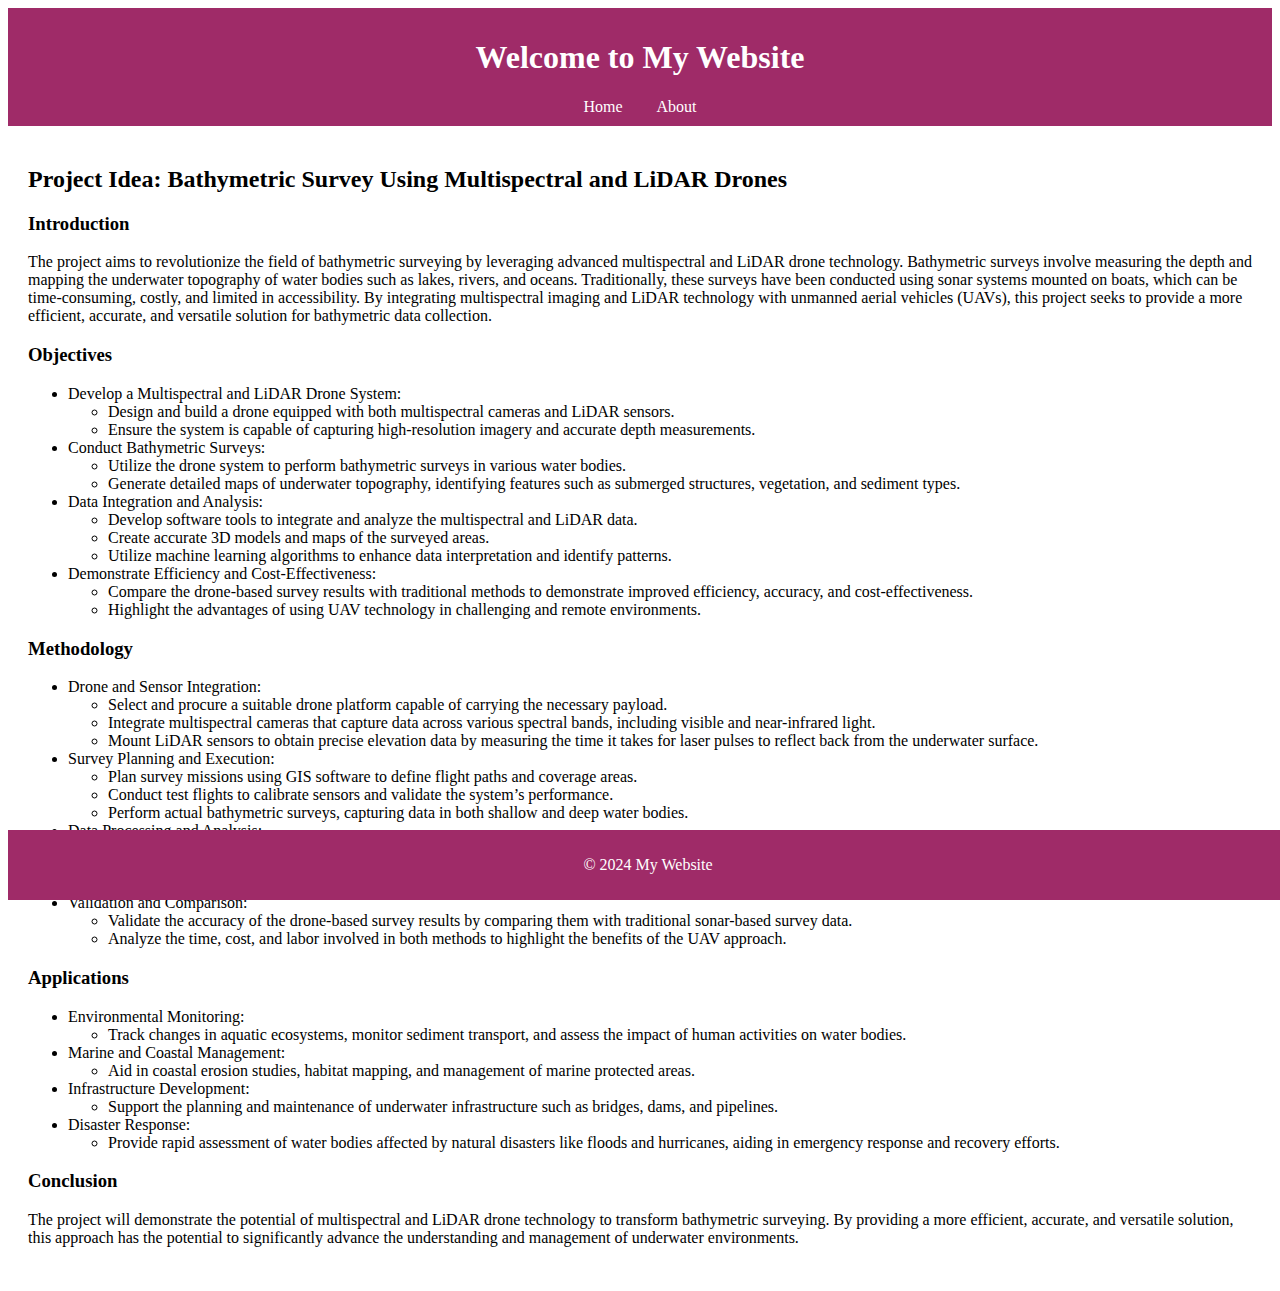
<file: index.html>
<!DOCTYPE html>
<html lang="en">
<head>
    <meta charset="UTF-8">
    <meta name="viewport" content="width=device-width, initial-scale=1.0">
    <title>Home Page</title>
    <link rel="stylesheet" href="style.css">
</head>
<body>
    <header>
        <h1>Welcome to My Website</h1>
        <nav>
            <a href="index.html">Home</a>
            <a href="about.html">About</a>
        </nav>
    </header>
    <div class="container">

        <h2>Project Idea: Bathymetric Survey Using Multispectral and LiDAR Drones</h2>

        <h3>Introduction</h3>
        <p>The project aims to revolutionize the field of bathymetric surveying by leveraging advanced multispectral and LiDAR drone technology. Bathymetric surveys involve measuring the depth and mapping the underwater topography of water bodies such as lakes, rivers, and oceans. Traditionally, these surveys have been conducted using sonar systems mounted on boats, which can be time-consuming, costly, and limited in accessibility. By integrating multispectral imaging and LiDAR technology with unmanned aerial vehicles (UAVs), this project seeks to provide a more efficient, accurate, and versatile solution for bathymetric data collection.</p>

        <h3>Objectives</h3>
        <ul>
            <li>Develop a Multispectral and LiDAR Drone System:
                <ul>
                    <li>Design and build a drone equipped with both multispectral cameras and LiDAR sensors.</li>
                    <li>Ensure the system is capable of capturing high-resolution imagery and accurate depth measurements.</li>
                </ul>
            </li>
            <li>Conduct Bathymetric Surveys:
                <ul>
                    <li>Utilize the drone system to perform bathymetric surveys in various water bodies.</li>
                    <li>Generate detailed maps of underwater topography, identifying features such as submerged structures, vegetation, and sediment types.</li>
                </ul>
            </li>
            <li>Data Integration and Analysis:
                <ul>
                    <li>Develop software tools to integrate and analyze the multispectral and LiDAR data.</li>
                    <li>Create accurate 3D models and maps of the surveyed areas.</li>
                    <li>Utilize machine learning algorithms to enhance data interpretation and identify patterns.</li>
                </ul>
            </li>
            <li>Demonstrate Efficiency and Cost-Effectiveness:
                <ul>
                    <li>Compare the drone-based survey results with traditional methods to demonstrate improved efficiency, accuracy, and cost-effectiveness.</li>
                    <li>Highlight the advantages of using UAV technology in challenging and remote environments.</li>
                </ul>
            </li>
        </ul>

        <h3>Methodology</h3>
        <ul>
            <li>Drone and Sensor Integration:
                <ul>
                    <li>Select and procure a suitable drone platform capable of carrying the necessary payload.</li>
                    <li>Integrate multispectral cameras that capture data across various spectral bands, including visible and near-infrared light.</li>
                    <li>Mount LiDAR sensors to obtain precise elevation data by measuring the time it takes for laser pulses to reflect back from the underwater surface.</li>
                </ul>
            </li>
            <li>Survey Planning and Execution:
                <ul>
                    <li>Plan survey missions using GIS software to define flight paths and coverage areas.</li>
                    <li>Conduct test flights to calibrate sensors and validate the system’s performance.</li>
                    <li>Perform actual bathymetric surveys, capturing data in both shallow and deep water bodies.</li>
                </ul>
            </li>
            <li>Data Processing and Analysis:
                <ul>
                    <li>Use specialized software to process the multispectral images and LiDAR data.</li>
                    <li>Apply image correction techniques to account for water clarity, sunlight reflection, and other environmental factors.</li>
                    <li>Merge the multispectral and LiDAR datasets to create comprehensive bathymetric maps and 3D models.</li>
                </ul>
            </li>
            <li>Validation and Comparison:
                <ul>
                    <li>Validate the accuracy of the drone-based survey results by comparing them with traditional sonar-based survey data.</li>
                    <li>Analyze the time, cost, and labor involved in both methods to highlight the benefits of the UAV approach.</li>
                </ul>
            </li>
        </ul>

        <h3>Applications</h3>
        <ul>
            <li>Environmental Monitoring:
                <ul>
                    <li>Track changes in aquatic ecosystems, monitor sediment transport, and assess the impact of human activities on water bodies.</li>
                </ul>
            </li>
            <li>Marine and Coastal Management:
                <ul>
                    <li>Aid in coastal erosion studies, habitat mapping, and management of marine protected areas.</li>
                </ul>
            </li>
            <li>Infrastructure Development:
                <ul>
                    <li>Support the planning and maintenance of underwater infrastructure such as bridges, dams, and pipelines.</li>
                </ul>
            </li>
            <li>Disaster Response:
                <ul>
                    <li>Provide rapid assessment of water bodies affected by natural disasters like floods and hurricanes, aiding in emergency response and recovery efforts.</li>
                </ul>
            </li>
        </ul>

        <h3>Conclusion</h3>
        <p>The project will demonstrate the potential of multispectral and LiDAR drone technology to transform bathymetric surveying. By providing a more efficient, accurate, and versatile solution, this approach has the potential to significantly advance the understanding and management of underwater environments.</p>
    </div>
    <footer>
        <p>&copy; 2024 My Website</p>
    </footer>
</body>
</html>
</file>
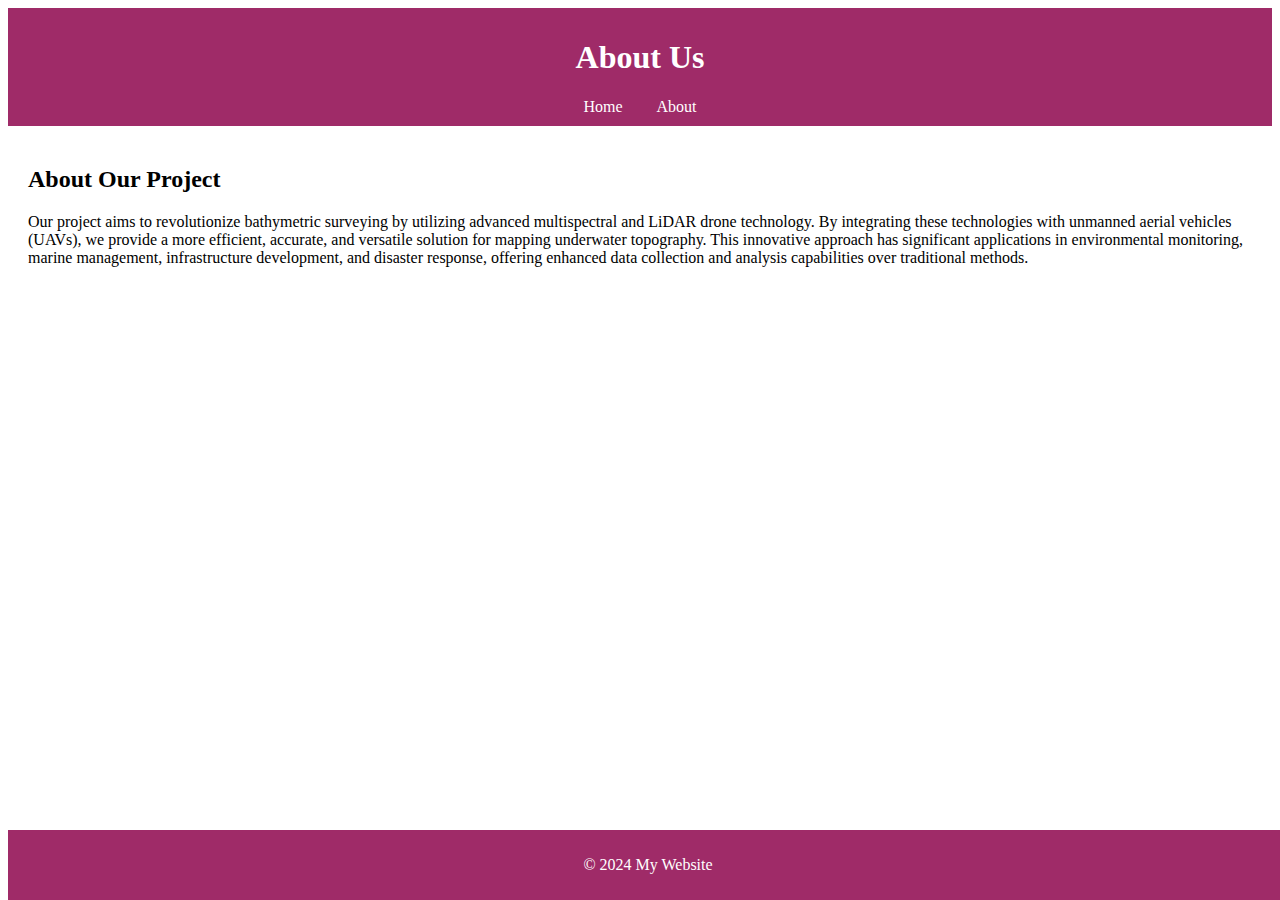
<file: about.html>
<!DOCTYPE html>
<html lang="en">
<head>
    <meta charset="UTF-8">
    <meta name="viewport" content="width=device-width, initial-scale=1.0">
    <title>About Us</title>
    <link rel="stylesheet" href="style.css">
</head>
<body>
    <header>
        <h1>About Us</h1>
        <nav>
            <a href="index.html">Home</a>
            <a href="about.html">About</a>
        </nav>
    </header>
    <div class="container">
        <h2>About Our Project</h2>
        <p>Our project aims to revolutionize bathymetric surveying by utilizing advanced multispectral and LiDAR drone technology. By integrating these technologies with unmanned aerial vehicles (UAVs), we provide a more efficient, accurate, and versatile solution for mapping underwater topography. This innovative approach has significant applications in environmental monitoring, marine management, infrastructure development, and disaster response, offering enhanced data collection and analysis capabilities over traditional methods.</p>
    </div>
    <footer>
        <p>&copy; 2024 My Website</p>
    </footer>
</body>
</html>
</file>
<file: style.css>
b


\ody {
    font-family: Arial, sans-serif;
    margin: 0;
    padding: 0;
    background-color: #f4f4f4;
}

header {
    background-color: #9F2B68;
    color: #fff;
    padding: 10px 0;
    text-align: center;
}

nav a {
    color: #fff;
    margin: 0 15px;
    text-decoration: none;
}

.container {
    padding: 20px;
}

footer {
    background-color: #9F2B68;
    color: #fff;
    text-align: center;
    padding: 10px 0;
    position: fixed;
    bottom: 0;
    width: 100%;
}
</file>
